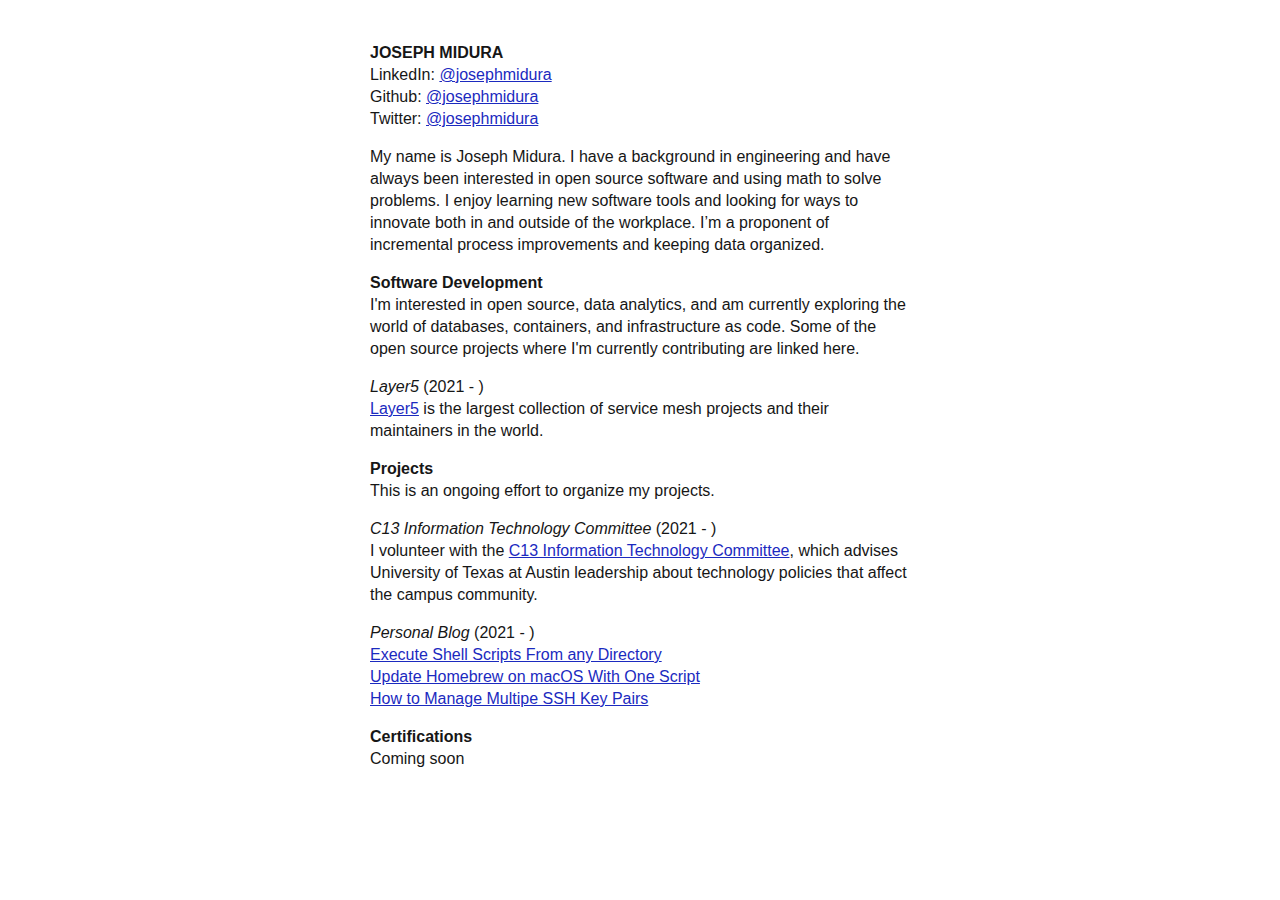
<file: index.html>
<!DOCTYPE html>

<html>

<head>
    <meta charset='utf-8'/>
    <title>Joseph Midura</title>
    <meta content='width=600' name='viewport'/>
    <link href='https://josephmidura.com' rel='canonical'/>
    <!-- Search Engine -->
    <meta content='I’m a software developer and engineer.' name='description'/>
    <!-- Schema.org for Google -->
    <meta content='Joseph Midura' itemprop='name'/>
    <meta content='I’m a software developer and engineer.' itemprop='description'/>
    <!-- Twitter -->
    <meta content='summary' name='twitter:card'/>
    <meta content='Joseph Midura' name='twitter:title'/>
    <meta content='I’m a software developer and engineer.' name='twitter:description'/>
    <!-- Open Graph general (Facebook, Pinterest & Google+) -->
    <meta content='Joseph Midura' name='og:title'/>
    <meta content='I’m a software developer and engineer.' name='og:description'/>
    <meta content='https://josephmidura.com' name='og:url'/>
    <meta content='Joseph Midura' name='og:site_name'/>
    <meta content='en_US' name='og:locale'/>
    <meta content='website' name='og:type'/>  
    <link rel="stylesheet" href="./styles.css">
</head>

<body>

    <b:section class='main' id='main' showaddelement='yes'/>

    <h1>Joseph Midura</h1>
        <ul>
            <li>
                LinkedIn: <a href='https://www.linkedin.com/in/josephmidura/'>@josephmidura</a>
            </li>
            <li>
                Github: <a href='https://github.com/josephmidura'>  @josephmidura</a>
            </li>
            <li>
                Twitter: <a href='https://twitter.com/josephmidura'> @josephmidura</a>
            </li>
        </ul>

    <p>
        My name is Joseph Midura. I have a background in engineering and have always been interested in open source software and using math to solve problems. 
        I enjoy learning new software tools and looking for ways to innovate both in and outside of the workplace. 
        I’m a proponent of incremental process improvements and keeping data organized.
    </p>

    <h2>Software Development</h2>
        <p>
            I&#39;m interested in open source, data analytics, and am currently exploring the
            world of databases, containers, and infrastructure as code. Some of the open source projects where I'm currently contributing are linked here. 
        </p>

    <h3>
        <em>Layer5</em> (2021 - )
    </h3>
    <ul>
        <li>
            <a href='https://layer5.io/community/members/joseph-midura'>Layer5</a> is the largest collection of service mesh projects and their maintainers in the world.
        </li>
    </ul>  

    <h2>Projects</h2>
        <p>
            This is an ongoing effort to organize my projects.
        </p>

        <h3>
            <em>C13 Information Technology Committee</em>
            (2021 - )
        </h3>
        <ul>
            <li>
              I volunteer with the <a href='https://facultycouncil.utexas.edu/c13-information-technology-committee'>C13 Information Technology Committee</a>, which advises University of Texas at Austin leadership about technology policies that affect the campus community.
            </li>
        </ul>

    <h3>
        <em>Personal Blog</em> (2021 - )
    </h3>

    <ul>
        <li>
            <a href='https://josephmidura.wordpress.com/2021/08/31/execute-shell-scripts-from-any-directory/'>Execute Shell Scripts From any Directory</a>
        </li>  
        <li>
            <a href='https://josephmidura.wordpress.com/2021/07/03/updating-homebrew-on-macos/'>Update Homebrew on macOS With One Script</a>
        </li>  
        <li>
            <a href='https://josephmidura.wordpress.com/2021/06/19/how-to-manage-multiple-ssh-key-pairs/'>How to Manage Multipe SSH Key Pairs</a>
        </li>
    </ul>  
  
    <h2>Certifications</h2>
        <p>
            Coming soon
        </p>

</body>

</html>
</file>
<file: styles.css>
body {
  font-size: 16px;
  line-height: 22px;
  font-family: sans-serif;
  width: 540px;
  margin: 42px auto;
}

@media (prefers-color-scheme: light) {
  body {
    background: #FFFFFF;
    color: #161616;
  }

  a {
    color: #1B2ABF;
  }

  a:hover {
    color: #1B5BBF;
  }
}

@media (prefers-color-scheme: dark) {
  body {
    background: #161616;
    color: #EEEEEE;
  }

  a {
    color: #0C98F5;
  }

  a:hover {
    color: #88C9F3;
  }
}

h1, h2, h3 {
  font-size: 16px;
  line-height: 22px;
  margin: 0;
}

@media screen and (max-width: 600px) {
  body, h1, h2, h3 {
    font-size: 20px;
    line-height: 1.2;
  }
}

h1 {
  text-transform: uppercase;
  font-weight: bold;
}

h2 {
  font-weight: bold;
}

h3 {
  font-weight: initial;
}

p {
  margin-top: 0;
}

ul {
  list-style: none;
  margin-top: 0;
  padding: 0;
}

hr {
  width: 5px;
  border: 1px solid;
  margin: 32px 0;
}
</file>
